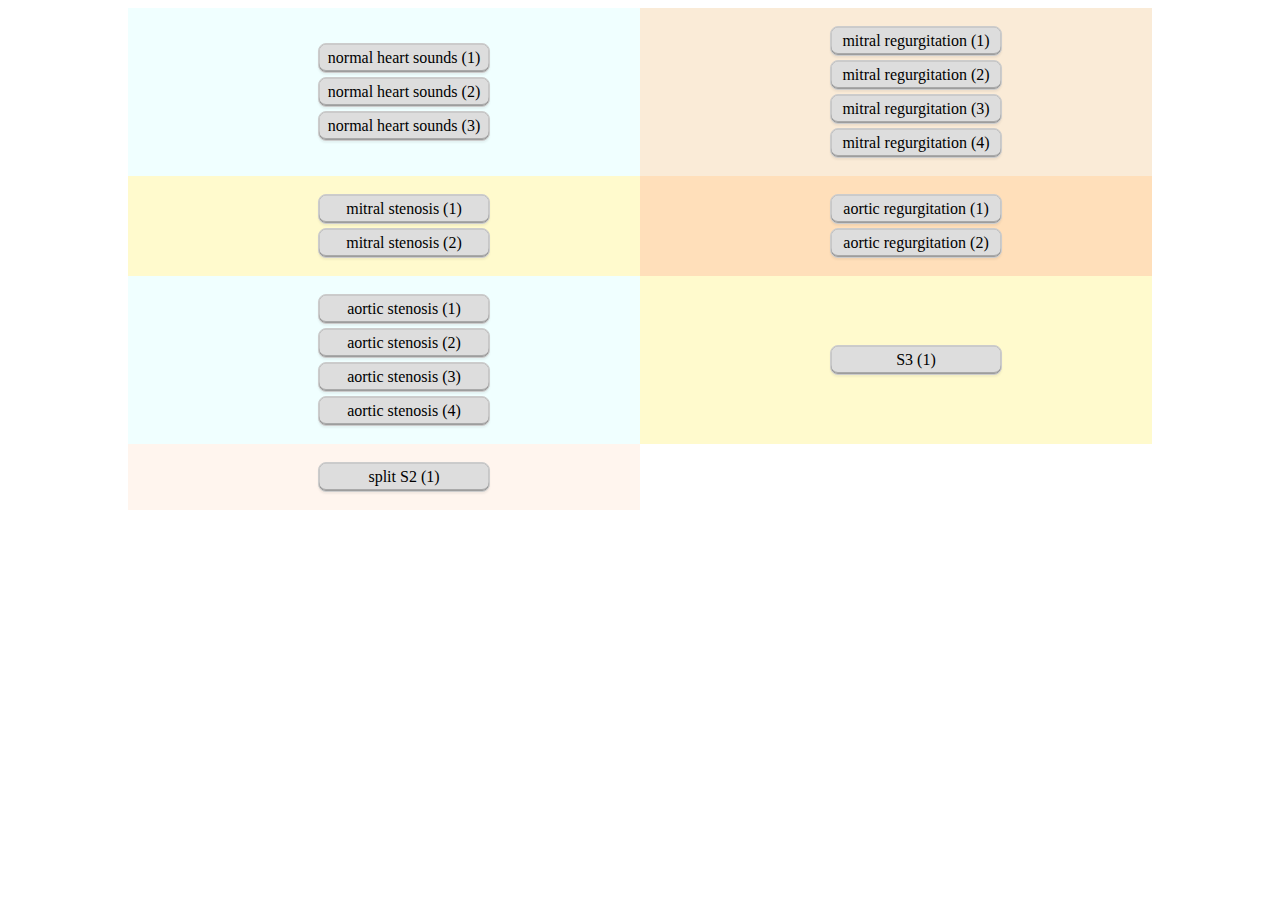
<file: library.html>
<!DOCTYPE html>
<html lang="en">
<head>
    <meta charset="UTF-8">
    <title>Library</title>
    <link rel = "shortcut icon" href = "./heart-img.png">
    <style>
        html, body {
            display: flex;
            flex-direction: row;
            justify-content: center;
            align-content: center;
            width: 100%;
        }
        #container {
            display: grid;
            grid-template-columns: 1fr 1fr ;
            align-items: center;
            width: 80vw;
        }
        ul {
            list-style-type: none;
            display: flex;
            flex-direction: column;
            justify-content: center;
            align-items: center;
            height: 100%;
        }
        ul:nth-child(even) {
            background-color: antiquewhite;
        }
        ul:nth-child(odd) {
            background-color: azure;
        }
        ul:nth-child(3n) {
            background-color: lemonchiffon;
        }
        ul:nth-child(7n) {
            background-color: seashell;
        }
        ul:nth-child(4n) {
            background-color: rgba(255, 181, 94, 0.43);
        }
        ul li {
            border:1px solid #CCC;
            background:#DDD;
            border-radius: .5em;
            box-shadow: inset 0 0 0 0.5px hsla(0,0%,0%,.2), inset 0 1px 0 hsla(0,0%,100%,.1), inset 0 -0.1em 0 hsla(0,0%,100%,.1), inset 0 -0.125em 0 hsla(0,0%,0%,.25), 0 0.125em 0.125em hsla(0,0%,0%,.05);
            cursor:pointer;
            vertical-align:middle;
            padding: 5px;
            width: 10em;
            text-align: center;
            margin: 2px;
        }
        
        ul li:active {
            box-shadow: inset 0 0 0 1px hsla(0,0%,0%,.2), inset 0 1px 0 hsla(0,0%,100%,.1), inset 0 0 0 1.5em hsla(0,0%,100%,.2), inset 0 0.125em 0.25em hsla(0,0%,0%,.05), 0 -1px 1px hsla(0,0%,0%,.1), 0 0.25px 0.25px hsla(0,0%,100%,.25);
            transform: translateY(1px);
        }

        @media(orientation: portrait) {
            html, body {
                background-color: lemonchiffon;
            }
            #container {
                display: block;
                position: relative;
                right: 10px;
            }
            ul {
                height: auto;
                width: auto;
            }
            ul li {
                width: 90vw;
                border-radius: 0;
                font-size: 50px;
                position: relative;
                right: 1vw;
                font-family: Monospace, serif;
                text-transform: uppercase;
            }
        }


    </style>
    <script>
        //library will auto-update when you change audio elements
        
        function quiet () {
            Array.from(document.getElementsByTagName("audio")).forEach(function(elem) {
                elem.pause();
            })
        }

        window.onload = function () {
            let allAudio = Array.from(document.getElementsByTagName("audio"));

            let changingId = 0;
            allAudio.forEach(function(elem) {
                elem.name = elem.className; 
                elem.className = elem.className.split(" ").join("");
                elem.id = changingId;
                changingId++; 
            });

            let alreadyDone = [];
            for (let x = 0; x < allAudio.length; x++) {
                if (alreadyDone.indexOf(allAudio[x].className) === -1) {
                    document.getElementById("container").innerHTML += `<ul id = ${allAudio[x].className}> </ul>`;
                    console.log(allAudio[x].className);
                }
                alreadyDone.push(allAudio[x].className);
            }

            let classNameCounter = 0, classNameChange;
            allAudio.forEach(function(element) {
                if (element.className !== classNameChange) {
                     classNameCounter = 0;
                }

                classNameChange = element.className;
                classNameCounter++;

                 document.getElementById(element.className).innerHTML += `<li onclick = 'quiet(); document.getElementById(${element.id}).play();'>${element.name + " (" + classNameCounter + ")" }</li>`;
            });
        }

    </script>
</head>
<body>
<!-- normal heart sounds -->
<audio class="normal heart sounds" id="NHS0" src="./sounds/NH0.mp3"></audio>
<audio class="normal heart sounds" id="NHS1" src="./sounds/NH1.mp3"></audio>
<audio class="normal heart sounds" src = "sounds/wikipedia_normal.ogg"></audio>


<!-- mitral regurgitation -->
<audio class="mitral regurgitation" id="MR0" src="./sounds/MR0.mp3"></audio>
<audio class="mitral regurgitation" id="MR1" src="./sounds/MR1.mp3"></audio>
<audio class="mitral regurgitation" src="sounds/mr.mp3"></audio>
<audio class="mitral regurgitation" src="sounds/mitral_regurg_umich.mp3"></audio>

<!-- mitral stenosis -->
<audio class="mitral stenosis" id="MS0" src="./sounds/MS0.mp3"></audio>
<audio class="mitral stenosis" id="MS1" src="./sounds/MS1.mp3"></audio>

<!-- aortic regurgitation -->
<audio class="aortic regurgitation" id="AR0" src="./sounds/AR0.mp3"></audio>
<audio class="aortic regurgitation" id="AR1" src="./sounds/AR1.mp3"></audio>

<!-- aortic stenosis -->
<audio class="aortic stenosis" id="AS0" src="./sounds/AS0.mp3"></audio>
<audio class="aortic stenosis" id="AS1" src="./sounds/AS1.mp3"></audio>
<audio class="aortic stenosis" src="sounds/EA_severe_AS.mp3"></audio>
<audio class="aortic stenosis" src="sounds/lateas.mp3"></audio>

<!-- S3 -->
<audio class = "S3" src = "sounds/S3_littman.mp3"></audio>

<!-- S4 -->

<!-- S3 and S4 -->
<!-- <audio class = "S3 and S4" src="sounds/S3_and_S4_littman.mp3"></audio> -->

<!-- splitting of S2 -->
<audio class = "split S2" src="sounds/persistantsplittingofS2_profbuilder.mp3"></audio>

<!--pulmonary stenosis -->

<!-- pericardial friction rub -->

<div id = 'container'>

</div>
</body>
</html>
</file>
